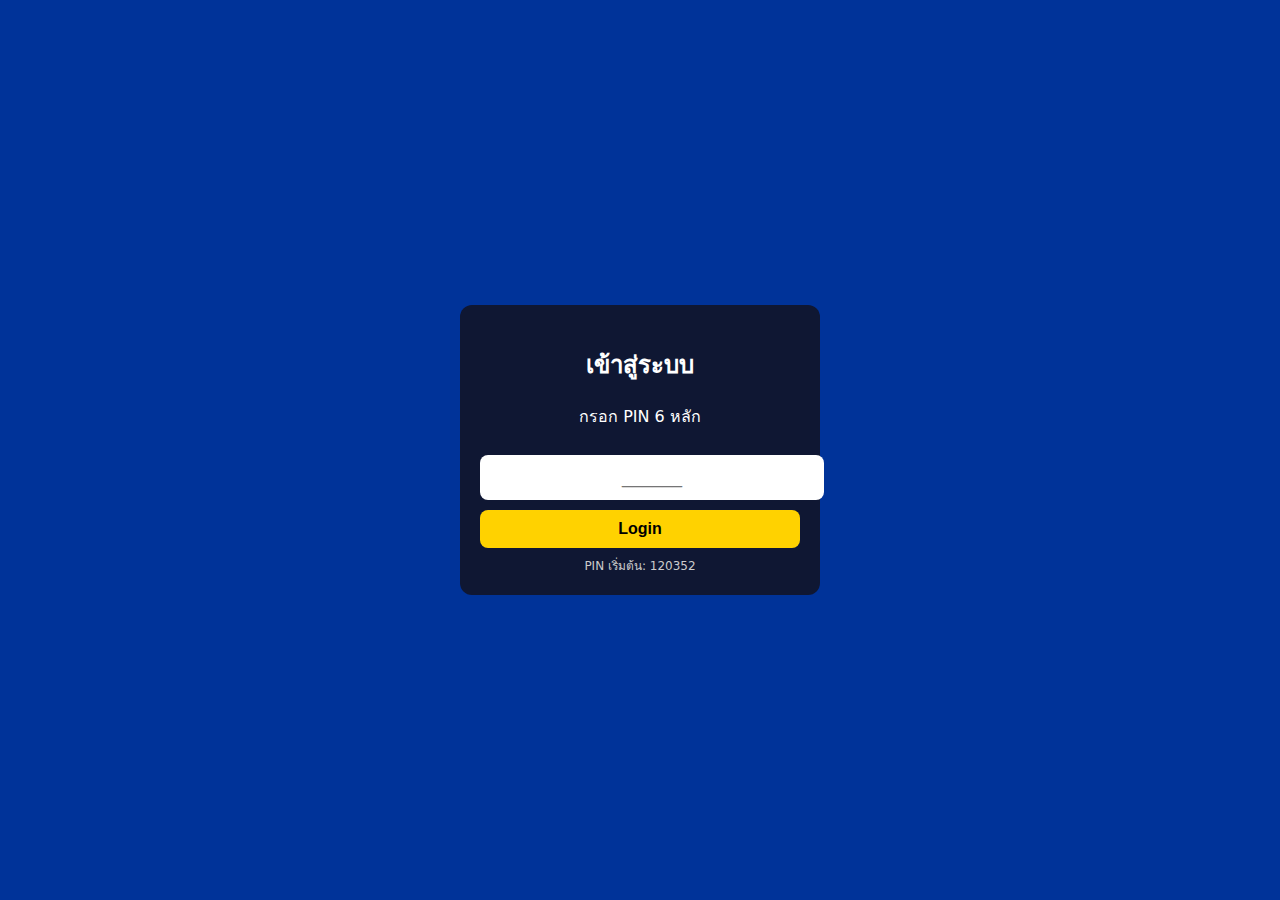
<file: login.html>
<!doctype html>
<html lang="th">
<head>
  <meta charset="utf-8">
  <meta name="viewport" content="width=device-width,initial-scale=1">
  <title>Login - Overtime</title>
  <link rel="manifest" href="manifest.webmanifest">
  <link rel="apple-touch-icon" href="assets/app_icon.png">
  <style>
    body {font-family: system-ui, sans-serif; background: #003399; color: #fff; display:flex;align-items:center;justify-content:center;height:100vh;margin:0;}
    .login-card {background:#0f1733;padding:20px;border-radius:12px;width:90%;max-width:320px;text-align:center;}
    input {width:100%;padding:12px;border:none;border-radius:8px;margin-top:10px;font-size:18px;text-align:center;}
    button {margin-top:10px;padding:10px;width:100%;border:none;border-radius:8px;background:#ffd200;color:#000;font-weight:bold;font-size:16px;cursor:pointer;}
    .muted {font-size:12px;color:#ccc;margin-top:8px;}
  </style>
</head>
<body>
  <div class="login-card">
    <h2>เข้าสู่ระบบ</h2>
    <p>กรอก PIN 6 หลัก</p>
    <input type="password" id="pin-input" maxlength="6" placeholder="______">
    <button onclick="login()">Login</button>
    <div class="muted">PIN เริ่มต้น: 120352</div>
  </div>

  <script src="js/login.js"></script>
</body>
</html>
</file>
